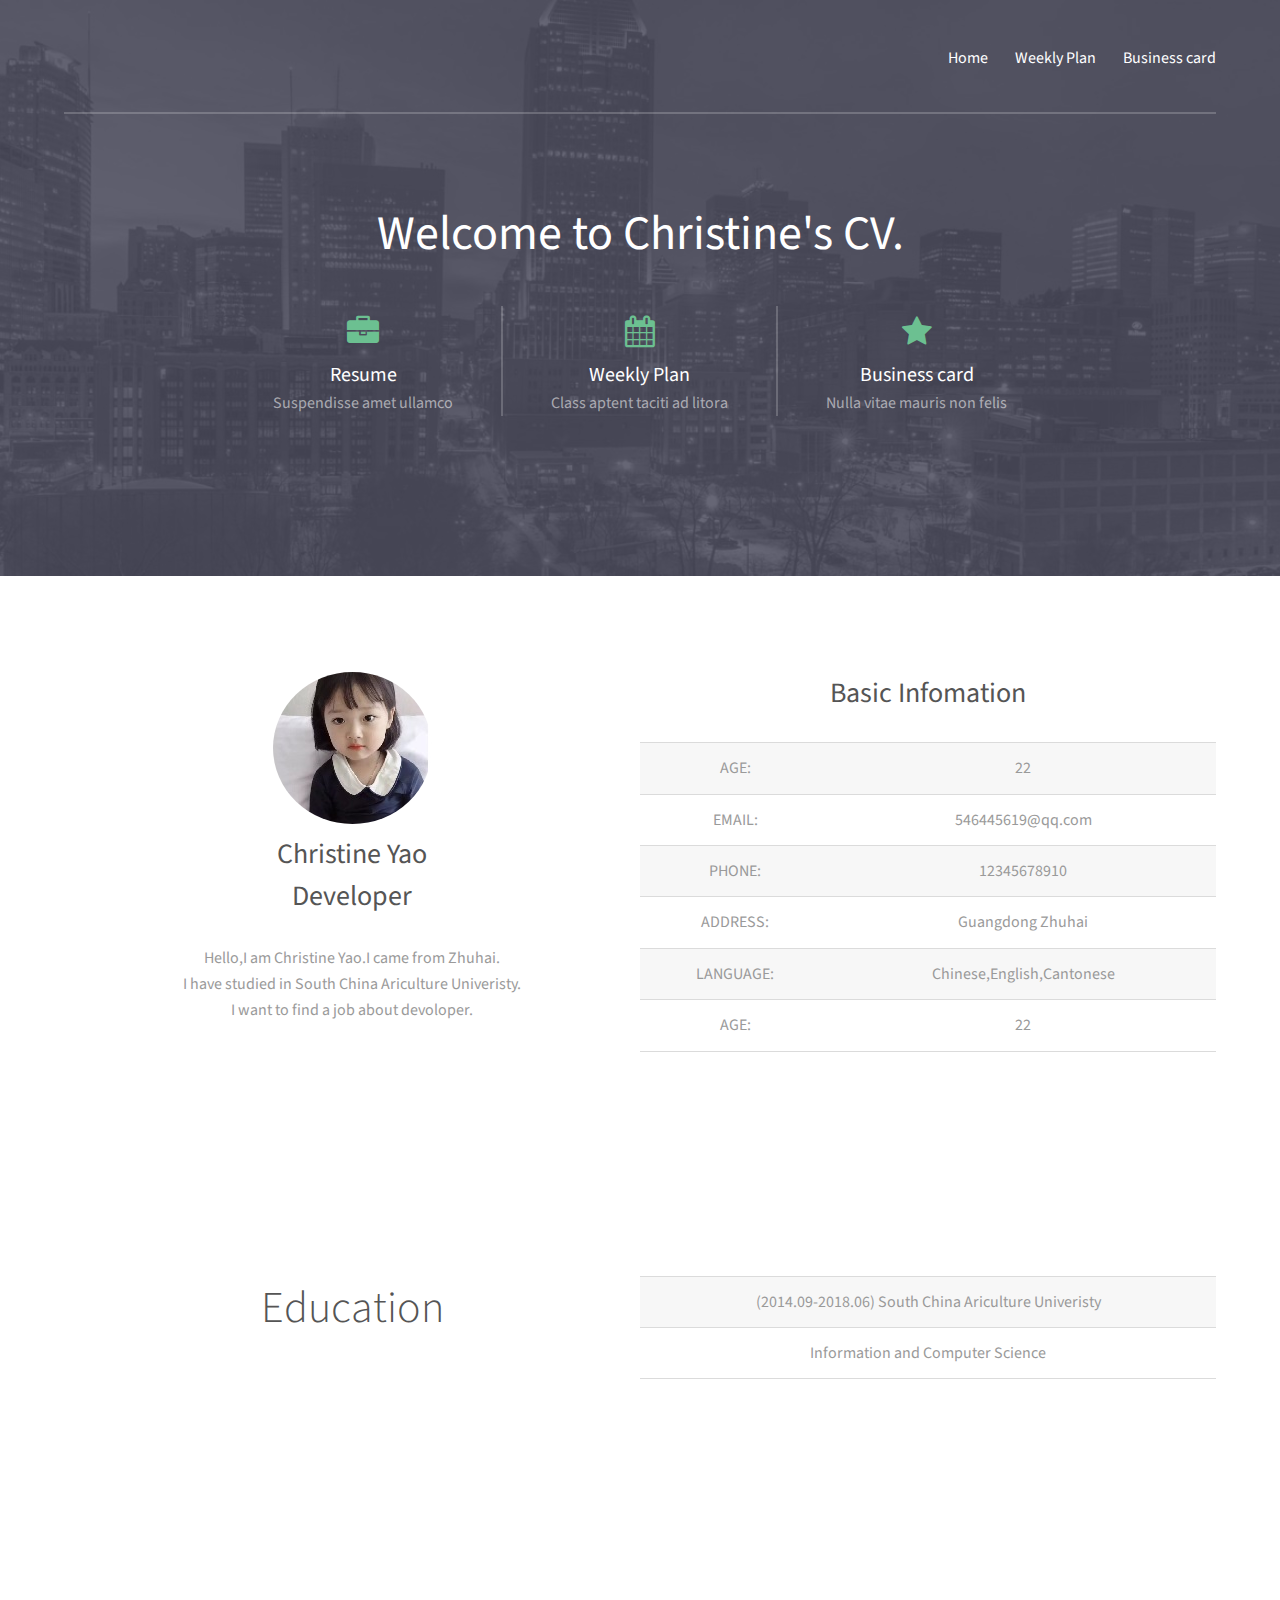
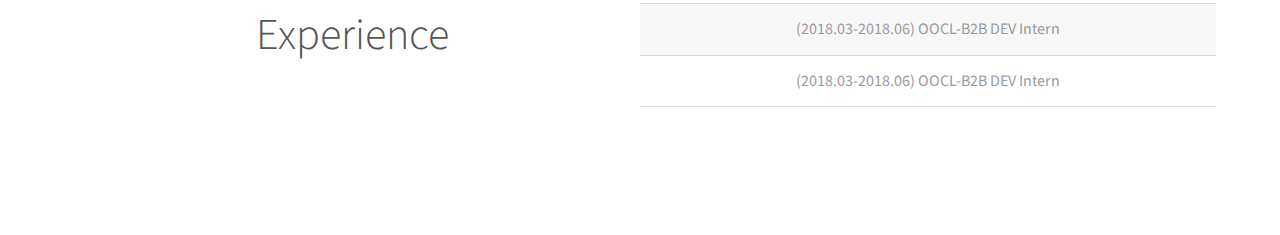
<file: index.html>
<!DOCTYPE HTML>
<html>
<head>
<title>Home</title>
<meta charset="utf-8" />
<meta name="viewport" content="width=device-width, initial-scale=1" />
<link rel="stylesheet" href="assets/css/main.css" />
</head>
<body>

<!-- Header -->
<header id="header">
	<div class="inner">
		<nav id="nav">
			<a href="index.html">Home</a>
			<a href="weeklyplan.html">Weekly Plan</a>
			<a href="card.html">Business card</a>
		</nav>
		<a href="#navPanel" class="navPanelToggle"><span class="fa fa-bars"></span></a>
	</div>
</header>

<!-- Banner -->
<section id="banner">
	<div class="inner">
		<header>
			<h1>Welcome to Christine's CV.</h1>
		</header>
		<div class="flex ">
			<div>
				<span class="icon fa-briefcase"></span>
				<h3><a href="index.html">Resume</a></h3>
				<p>Suspendisse amet ullamco</p>
			</div>
			<div>
				<span class="icon fa-calendar"></span>
				<h3><a href="weeklyplan.html">Weekly Plan</a></h3>
				<p>Class aptent taciti ad litora</p>
			</div>
			<div>
				<span class="icon fa-star"></span>
				<h3><a href="card.html">Business card</a></h3>
				<p>Nulla vitae mauris non felis</p>
			</div>
		</div>
	</div>
</section>

<!-- Three -->
<section id="three" class="wrapper align-center">
	<div class="inner">
		<div class="flex flex-2">
			<article>
				<div class="image round">
					<img src="images/pic011.jpg" alt="Pic 01" />
				</div>
				<header>
					<h3>Christine Yao<br /> Developer</h3>
				</header>
				<p>Hello,I am Christine Yao.I came from Zhuhai.<br />I have studied in South China Ariculture Univeristy.<br />I want to find a job about devoloper.</p>
			</article>
			<article>
				<header>
					<h3>Basic Infomation</h3>
				</header>
				<table>
					<tr><td>AGE:</td><td>22</td></tr>
					<tr><td>EMAIL:</td><td>546445619@qq.com</td></tr>
					<tr><td>PHONE:</td><td>12345678910</td></tr>
					<tr><td>ADDRESS:</td><td>Guangdong Zhuhai</td></tr>
					<tr><td>LANGUAGE:</td><td>Chinese,English,Cantonese</td></tr>
					<tr><td>AGE:</td><td>22</td></tr>
				</table>
			</article>
		</div>
	</div>
</section>

<section id="three" class="wrapper align-center">
		<div class="inner">
			<div class="flex flex-2">
			<article>
				<header>
					<h2>Education</h2>
				</header>
			</article>
			<article>
				<table>
					<tr><td>(2014.09-2018.06) South China Ariculture Univeristy</td></tr>
					<tr><td>Information and Computer Science</td></tr>
				</table>
			</article>
			</div>
		</div>
	</section>

<section id="three" class="wrapper align-center">
	<div class="inner">
		<div class="flex flex-2">
		<article>
			<header>
				<h2>Experience</h2>
			</header>
		</article>
		<article>
			<table>
				<tr><td>(2018.03-2018.06) OOCL-B2B DEV Intern</td></tr>
				<tr><td>(2018.03-2018.06) OOCL-B2B DEV Intern</td></tr>
			</table>
		</article>
		</div>
	</div>
</section>

<!-- Scripts -->
<script src="assets/js/jquery.min.js"></script>
<script src="assets/js/skel.min.js"></script>
<script src="assets/js/util.js"></script>
<script src="assets/js/main.js"></script>

</body>
</html>
</file>
<file: assets/css/main.css>
@charset "UTF-8";
@import url(font-awesome.min.css);
@import "https://fonts.googleapis.com/css?family=Source+Sans+Pro:300,400,600";

/* Reset */

	html, body, div, span, applet, object, iframe, h1, h2, h3, h4, h5, h6, p, blockquote, pre, a, abbr, acronym, address, big, cite, code, del, dfn, em, img, ins, kbd, q, s, samp, small, strike, strong, sub, sup, tt, var, b, u, i, center, dl, dt, dd, ol, ul, li, fieldset, form, label, legend, table, caption, tbody, tfoot, thead, tr, th, td, article, aside, canvas, details, embed, figure, figcaption, footer, header, hgroup, menu, nav, output, ruby, section, summary, time, mark, audio, video {
		margin: 0;
		padding: 0;
		border: 0;
		font-size: 100%;
		font: inherit;
		vertical-align: baseline;
	}

	article, aside, details, figcaption, figure, footer, header, hgroup, menu, nav, section {
		display: block;
	}

	body {
		line-height: 1;
	}

	ol, ul {
		list-style: none;
	}

	blockquote, q {
		quotes: none;
	}

	blockquote:before, blockquote:after, q:before, q:after {
		content: '';
		content: none;
	}

	table {
		border-collapse: collapse;
		border-spacing: 0;
	}

	body {
		-webkit-text-size-adjust: none;
	}

/* Box Model */

	*, *:before, *:after {
		-moz-box-sizing: border-box;
		-webkit-box-sizing: border-box;
		box-sizing: border-box;
	}
.tlinks{text-indent:-9999px;height:0;line-height:0;font-size:0;overflow:hidden;}
/* Containers */


.col-center-block {
    float: none;
    display: block;
    margin-left: auto;
    margin-right: auto;
}

	.container {
		margin-left: auto;
		margin-right: auto;
	}

	.container.\31 25\25 {
		width: 100%;
		max-width: 100em;
		min-width: 80em;
	}

	.container.\37 5\25 {
		width: 60em;
	}

	.container.\35 0\25 {
		width: 40em;
	}

	.container.\32 5\25 {
		width: 20em;
	}

	.container {
		width: 80em;
	}

	@media screen and (max-width: 1680px) {

		.container.\31 25\25 {
			width: 100%;
			max-width: 100em;
			min-width: 80em;
		}

		.container.\37 5\25 {
			width: 60em;
		}

		.container.\35 0\25 {
			width: 40em;
		}

		.container.\32 5\25 {
			width: 20em;
		}

		.container {
			width: 80em;
		}

	}

	@media screen and (max-width: 1280px) {

		.container.\31 25\25 {
			width: 100%;
			max-width: 81.25em;
			min-width: 65em;
		}

		.container.\37 5\25 {
			width: 48.75em;
		}

		.container.\35 0\25 {
			width: 32.5em;
		}

		.container.\32 5\25 {
			width: 16.25em;
		}

		.container {
			width: 65em;
		}

	}

	@media screen and (max-width: 980px) {

		.container.\31 25\25 {
			width: 100%;
			max-width: 112.5%;
			min-width: 90%;
		}

		.container.\37 5\25 {
			width: 67.5%;
		}

		.container.\35 0\25 {
			width: 45%;
		}

		.container.\32 5\25 {
			width: 22.5%;
		}

		.container {
			width: 90%;
		}

	}

	@media screen and (max-width: 736px) {

		.container.\31 25\25 {
			width: 100%;
			max-width: 112.5%;
			min-width: 90%;
		}

		.container.\37 5\25 {
			width: 67.5%;
		}

		.container.\35 0\25 {
			width: 45%;
		}

		.container.\32 5\25 {
			width: 22.5%;
		}

		.container {
			width: 90% !important;
		}

	}

	@media screen and (max-width: 480px) {

		.container.\31 25\25 {
			width: 100%;
			max-width: 112.5%;
			min-width: 90%;
		}

		.container.\37 5\25 {
			width: 67.5%;
		}

		.container.\35 0\25 {
			width: 45%;
		}

		.container.\32 5\25 {
			width: 22.5%;
		}

		.container {
			width: 90% !important;
		}

	}

/* Grid */

	.row {
		border-bottom: solid 1px transparent;
		-moz-box-sizing: border-box;
		-webkit-box-sizing: border-box;
		box-sizing: border-box;
	}

	.row > * {
		float: left;
		-moz-box-sizing: border-box;
		-webkit-box-sizing: border-box;
		box-sizing: border-box;
	}

	.row:after, .row:before {
		content: '';
		display: block;
		clear: both;
		height: 0;
	}

	.row.uniform > * > :first-child {
		margin-top: 0;
	}

	.row.uniform > * > :last-child {
		margin-bottom: 0;
	}

	.row.\30 \25 > * {
		padding: 0 0 0 0em;
	}

	.row.\30 \25 {
		margin: 0 0 -1px 0em;
	}

	.row.uniform.\30 \25 > * {
		padding: 0em 0 0 0em;
	}

	.row.uniform.\30 \25 {
		margin: 0em 0 -1px 0em;
	}

	.row > * {
		padding: 0 0 0 2em;
	}

	.row {
		margin: 0 0 -1px -2em;
	}

	.row.uniform > * {
		padding: 2em 0 0 2em;
	}

	.row.uniform {
		margin: -2em 0 -1px -2em;
	}

	.row.\32 00\25 > * {
		padding: 0 0 0 4em;
	}

	.row.\32 00\25 {
		margin: 0 0 -1px -4em;
	}

	.row.uniform.\32 00\25 > * {
		padding: 4em 0 0 4em;
	}

	.row.uniform.\32 00\25 {
		margin: -4em 0 -1px -4em;
	}

	.row.\31 50\25 > * {
		padding: 0 0 0 3em;
	}

	.row.\31 50\25 {
		margin: 0 0 -1px -3em;
	}

	.row.uniform.\31 50\25 > * {
		padding: 3em 0 0 3em;
	}

	.row.uniform.\31 50\25 {
		margin: -3em 0 -1px -3em;
	}

	.row.\35 0\25 > * {
		padding: 0 0 0 1em;
	}

	.row.\35 0\25 {
		margin: 0 0 -1px -1em;
	}

	.row.uniform.\35 0\25 > * {
		padding: 1em 0 0 1em;
	}

	.row.uniform.\35 0\25 {
		margin: -1em 0 -1px -1em;
	}

	.row.\32 5\25 > * {
		padding: 0 0 0 0.5em;
	}

	.row.\32 5\25 {
		margin: 0 0 -1px -0.5em;
	}

	.row.uniform.\32 5\25 > * {
		padding: 0.5em 0 0 0.5em;
	}

	.row.uniform.\32 5\25 {
		margin: -0.5em 0 -1px -0.5em;
	}

	.\31 2u, .\31 2u\24 {
		width: 100%;
		clear: none;
		margin-left: 0;
	}

	.\31 1u, .\31 1u\24 {
		width: 91.6666666667%;
		clear: none;
		margin-left: 0;
	}

	.\31 0u, .\31 0u\24 {
		width: 83.3333333333%;
		clear: none;
		margin-left: 0;
	}

	.\39 u, .\39 u\24 {
		width: 75%;
		clear: none;
		margin-left: 0;
	}

	.\38 u, .\38 u\24 {
		width: 66.6666666667%;
		clear: none;
		margin-left: 0;
	}

	.\37 u, .\37 u\24 {
		width: 58.3333333333%;
		clear: none;
		margin-left: 0;
	}

	.\36 u, .\36 u\24 {
		width: 50%;
		clear: none;
		margin-left: 0;
	}

	.\35 u, .\35 u\24 {
		width: 41.6666666667%;
		clear: none;
		margin-left: 0;
	}

	.\34 u, .\34 u\24 {
		width: 33.3333333333%;
		clear: none;
		margin-left: 0;
	}

	.\33 u, .\33 u\24 {
		width: 25%;
		clear: none;
		margin-left: 0;
	}

	.\32 u, .\32 u\24 {
		width: 16.6666666667%;
		clear: none;
		margin-left: 0;
	}

	.\31 u, .\31 u\24 {
		width: 8.3333333333%;
		clear: none;
		margin-left: 0;
	}

	.\31 2u\24 + *,
	.\31 1u\24 + *,
	.\31 0u\24 + *,
	.\39 u\24 + *,
	.\38 u\24 + *,
	.\37 u\24 + *,
	.\36 u\24 + *,
	.\35 u\24 + *,
	.\34 u\24 + *,
	.\33 u\24 + *,
	.\32 u\24 + *,
	.\31 u\24 + * {
		clear: left;
	}

	.\-11u {
		margin-left: 91.66667%;
	}

	.\-10u {
		margin-left: 83.33333%;
	}

	.\-9u {
		margin-left: 75%;
	}

	.\-8u {
		margin-left: 66.66667%;
	}

	.\-7u {
		margin-left: 58.33333%;
	}

	.\-6u {
		margin-left: 50%;
	}

	.\-5u {
		margin-left: 41.66667%;
	}

	.\-4u {
		margin-left: 33.33333%;
	}

	.\-3u {
		margin-left: 25%;
	}

	.\-2u {
		margin-left: 16.66667%;
	}

	.\-1u {
		margin-left: 8.33333%;
	}

	@media screen and (max-width: 1680px) {

		.row > * {
			padding: 0 0 0 2em;
		}

		.row {
			margin: 0 0 -1px -2em;
		}

		.row.uniform > * {
			padding: 2em 0 0 2em;
		}

		.row.uniform {
			margin: -2em 0 -1px -2em;
		}

		.row.\32 00\25 > * {
			padding: 0 0 0 4em;
		}

		.row.\32 00\25 {
			margin: 0 0 -1px -4em;
		}

		.row.uniform.\32 00\25 > * {
			padding: 4em 0 0 4em;
		}

		.row.uniform.\32 00\25 {
			margin: -4em 0 -1px -4em;
		}

		.row.\31 50\25 > * {
			padding: 0 0 0 3em;
		}

		.row.\31 50\25 {
			margin: 0 0 -1px -3em;
		}

		.row.uniform.\31 50\25 > * {
			padding: 3em 0 0 3em;
		}

		.row.uniform.\31 50\25 {
			margin: -3em 0 -1px -3em;
		}

		.row.\35 0\25 > * {
			padding: 0 0 0 1em;
		}

		.row.\35 0\25 {
			margin: 0 0 -1px -1em;
		}

		.row.uniform.\35 0\25 > * {
			padding: 1em 0 0 1em;
		}

		.row.uniform.\35 0\25 {
			margin: -1em 0 -1px -1em;
		}

		.row.\32 5\25 > * {
			padding: 0 0 0 0.5em;
		}

		.row.\32 5\25 {
			margin: 0 0 -1px -0.5em;
		}

		.row.uniform.\32 5\25 > * {
			padding: 0.5em 0 0 0.5em;
		}

		.row.uniform.\32 5\25 {
			margin: -0.5em 0 -1px -0.5em;
		}

		.\31 2u\28xlarge\29, .\31 2u\24\28xlarge\29 {
			width: 100%;
			clear: none;
			margin-left: 0;
		}

		.\31 1u\28xlarge\29, .\31 1u\24\28xlarge\29 {
			width: 91.6666666667%;
			clear: none;
			margin-left: 0;
		}

		.\31 0u\28xlarge\29, .\31 0u\24\28xlarge\29 {
			width: 83.3333333333%;
			clear: none;
			margin-left: 0;
		}

		.\39 u\28xlarge\29, .\39 u\24\28xlarge\29 {
			width: 75%;
			clear: none;
			margin-left: 0;
		}

		.\38 u\28xlarge\29, .\38 u\24\28xlarge\29 {
			width: 66.6666666667%;
			clear: none;
			margin-left: 0;
		}

		.\37 u\28xlarge\29, .\37 u\24\28xlarge\29 {
			width: 58.3333333333%;
			clear: none;
			margin-left: 0;
		}

		.\36 u\28xlarge\29, .\36 u\24\28xlarge\29 {
			width: 50%;
			clear: none;
			margin-left: 0;
		}

		.\35 u\28xlarge\29, .\35 u\24\28xlarge\29 {
			width: 41.6666666667%;
			clear: none;
			margin-left: 0;
		}

		.\34 u\28xlarge\29, .\34 u\24\28xlarge\29 {
			width: 33.3333333333%;
			clear: none;
			margin-left: 0;
		}

		.\33 u\28xlarge\29, .\33 u\24\28xlarge\29 {
			width: 25%;
			clear: none;
			margin-left: 0;
		}

		.\32 u\28xlarge\29, .\32 u\24\28xlarge\29 {
			width: 16.6666666667%;
			clear: none;
			margin-left: 0;
		}

		.\31 u\28xlarge\29, .\31 u\24\28xlarge\29 {
			width: 8.3333333333%;
			clear: none;
			margin-left: 0;
		}

		.\31 2u\24\28xlarge\29 + *,
		.\31 1u\24\28xlarge\29 + *,
		.\31 0u\24\28xlarge\29 + *,
		.\39 u\24\28xlarge\29 + *,
		.\38 u\24\28xlarge\29 + *,
		.\37 u\24\28xlarge\29 + *,
		.\36 u\24\28xlarge\29 + *,
		.\35 u\24\28xlarge\29 + *,
		.\34 u\24\28xlarge\29 + *,
		.\33 u\24\28xlarge\29 + *,
		.\32 u\24\28xlarge\29 + *,
		.\31 u\24\28xlarge\29 + * {
			clear: left;
		}

		.\-11u\28xlarge\29 {
			margin-left: 91.66667%;
		}

		.\-10u\28xlarge\29 {
			margin-left: 83.33333%;
		}

		.\-9u\28xlarge\29 {
			margin-left: 75%;
		}

		.\-8u\28xlarge\29 {
			margin-left: 66.66667%;
		}

		.\-7u\28xlarge\29 {
			margin-left: 58.33333%;
		}

		.\-6u\28xlarge\29 {
			margin-left: 50%;
		}

		.\-5u\28xlarge\29 {
			margin-left: 41.66667%;
		}

		.\-4u\28xlarge\29 {
			margin-left: 33.33333%;
		}

		.\-3u\28xlarge\29 {
			margin-left: 25%;
		}

		.\-2u\28xlarge\29 {
			margin-left: 16.66667%;
		}

		.\-1u\28xlarge\29 {
			margin-left: 8.33333%;
		}

	}

	@media screen and (max-width: 1280px) {

		.row > * {
			padding: 0 0 0 1.5em;
		}

		.row {
			margin: 0 0 -1px -1.5em;
		}

		.row.uniform > * {
			padding: 1.5em 0 0 1.5em;
		}

		.row.uniform {
			margin: -1.5em 0 -1px -1.5em;
		}

		.row.\32 00\25 > * {
			padding: 0 0 0 3em;
		}

		.row.\32 00\25 {
			margin: 0 0 -1px -3em;
		}

		.row.uniform.\32 00\25 > * {
			padding: 3em 0 0 3em;
		}

		.row.uniform.\32 00\25 {
			margin: -3em 0 -1px -3em;
		}

		.row.\31 50\25 > * {
			padding: 0 0 0 2.25em;
		}

		.row.\31 50\25 {
			margin: 0 0 -1px -2.25em;
		}

		.row.uniform.\31 50\25 > * {
			padding: 2.25em 0 0 2.25em;
		}

		.row.uniform.\31 50\25 {
			margin: -2.25em 0 -1px -2.25em;
		}

		.row.\35 0\25 > * {
			padding: 0 0 0 0.75em;
		}

		.row.\35 0\25 {
			margin: 0 0 -1px -0.75em;
		}

		.row.uniform.\35 0\25 > * {
			padding: 0.75em 0 0 0.75em;
		}

		.row.uniform.\35 0\25 {
			margin: -0.75em 0 -1px -0.75em;
		}

		.row.\32 5\25 > * {
			padding: 0 0 0 0.375em;
		}

		.row.\32 5\25 {
			margin: 0 0 -1px -0.375em;
		}

		.row.uniform.\32 5\25 > * {
			padding: 0.375em 0 0 0.375em;
		}

		.row.uniform.\32 5\25 {
			margin: -0.375em 0 -1px -0.375em;
		}

		.\31 2u\28large\29, .\31 2u\24\28large\29 {
			width: 100%;
			clear: none;
			margin-left: 0;
		}

		.\31 1u\28large\29, .\31 1u\24\28large\29 {
			width: 91.6666666667%;
			clear: none;
			margin-left: 0;
		}

		.\31 0u\28large\29, .\31 0u\24\28large\29 {
			width: 83.3333333333%;
			clear: none;
			margin-left: 0;
		}

		.\39 u\28large\29, .\39 u\24\28large\29 {
			width: 75%;
			clear: none;
			margin-left: 0;
		}

		.\38 u\28large\29, .\38 u\24\28large\29 {
			width: 66.6666666667%;
			clear: none;
			margin-left: 0;
		}

		.\37 u\28large\29, .\37 u\24\28large\29 {
			width: 58.3333333333%;
			clear: none;
			margin-left: 0;
		}

		.\36 u\28large\29, .\36 u\24\28large\29 {
			width: 50%;
			clear: none;
			margin-left: 0;
		}

		.\35 u\28large\29, .\35 u\24\28large\29 {
			width: 41.6666666667%;
			clear: none;
			margin-left: 0;
		}

		.\34 u\28large\29, .\34 u\24\28large\29 {
			width: 33.3333333333%;
			clear: none;
			margin-left: 0;
		}

		.\33 u\28large\29, .\33 u\24\28large\29 {
			width: 25%;
			clear: none;
			margin-left: 0;
		}

		.\32 u\28large\29, .\32 u\24\28large\29 {
			width: 16.6666666667%;
			clear: none;
			margin-left: 0;
		}

		.\31 u\28large\29, .\31 u\24\28large\29 {
			width: 8.3333333333%;
			clear: none;
			margin-left: 0;
		}

		.\31 2u\24\28large\29 + *,
		.\31 1u\24\28large\29 + *,
		.\31 0u\24\28large\29 + *,
		.\39 u\24\28large\29 + *,
		.\38 u\24\28large\29 + *,
		.\37 u\24\28large\29 + *,
		.\36 u\24\28large\29 + *,
		.\35 u\24\28large\29 + *,
		.\34 u\24\28large\29 + *,
		.\33 u\24\28large\29 + *,
		.\32 u\24\28large\29 + *,
		.\31 u\24\28large\29 + * {
			clear: left;
		}

		.\-11u\28large\29 {
			margin-left: 91.66667%;
		}

		.\-10u\28large\29 {
			margin-left: 83.33333%;
		}

		.\-9u\28large\29 {
			margin-left: 75%;
		}

		.\-8u\28large\29 {
			margin-left: 66.66667%;
		}

		.\-7u\28large\29 {
			margin-left: 58.33333%;
		}

		.\-6u\28large\29 {
			margin-left: 50%;
		}

		.\-5u\28large\29 {
			margin-left: 41.66667%;
		}

		.\-4u\28large\29 {
			margin-left: 33.33333%;
		}

		.\-3u\28large\29 {
			margin-left: 25%;
		}

		.\-2u\28large\29 {
			margin-left: 16.66667%;
		}

		.\-1u\28large\29 {
			margin-left: 8.33333%;
		}

	}

	@media screen and (max-width: 980px) {

		.row > * {
			padding: 0 0 0 1.5em;
		}

		.row {
			margin: 0 0 -1px -1.5em;
		}

		.row.uniform > * {
			padding: 1.5em 0 0 1.5em;
		}

		.row.uniform {
			margin: -1.5em 0 -1px -1.5em;
		}

		.row.\32 00\25 > * {
			padding: 0 0 0 3em;
		}

		.row.\32 00\25 {
			margin: 0 0 -1px -3em;
		}

		.row.uniform.\32 00\25 > * {
			padding: 3em 0 0 3em;
		}

		.row.uniform.\32 00\25 {
			margin: -3em 0 -1px -3em;
		}

		.row.\31 50\25 > * {
			padding: 0 0 0 2.25em;
		}

		.row.\31 50\25 {
			margin: 0 0 -1px -2.25em;
		}

		.row.uniform.\31 50\25 > * {
			padding: 2.25em 0 0 2.25em;
		}

		.row.uniform.\31 50\25 {
			margin: -2.25em 0 -1px -2.25em;
		}

		.row.\35 0\25 > * {
			padding: 0 0 0 0.75em;
		}

		.row.\35 0\25 {
			margin: 0 0 -1px -0.75em;
		}

		.row.uniform.\35 0\25 > * {
			padding: 0.75em 0 0 0.75em;
		}

		.row.uniform.\35 0\25 {
			margin: -0.75em 0 -1px -0.75em;
		}

		.row.\32 5\25 > * {
			padding: 0 0 0 0.375em;
		}

		.row.\32 5\25 {
			margin: 0 0 -1px -0.375em;
		}

		.row.uniform.\32 5\25 > * {
			padding: 0.375em 0 0 0.375em;
		}

		.row.uniform.\32 5\25 {
			margin: -0.375em 0 -1px -0.375em;
		}

		.\31 2u\28medium\29, .\31 2u\24\28medium\29 {
			width: 100%;
			clear: none;
			margin-left: 0;
		}

		.\31 1u\28medium\29, .\31 1u\24\28medium\29 {
			width: 91.6666666667%;
			clear: none;
			margin-left: 0;
		}

		.\31 0u\28medium\29, .\31 0u\24\28medium\29 {
			width: 83.3333333333%;
			clear: none;
			margin-left: 0;
		}

		.\39 u\28medium\29, .\39 u\24\28medium\29 {
			width: 75%;
			clear: none;
			margin-left: 0;
		}

		.\38 u\28medium\29, .\38 u\24\28medium\29 {
			width: 66.6666666667%;
			clear: none;
			margin-left: 0;
		}

		.\37 u\28medium\29, .\37 u\24\28medium\29 {
			width: 58.3333333333%;
			clear: none;
			margin-left: 0;
		}

		.\36 u\28medium\29, .\36 u\24\28medium\29 {
			width: 50%;
			clear: none;
			margin-left: 0;
		}

		.\35 u\28medium\29, .\35 u\24\28medium\29 {
			width: 41.6666666667%;
			clear: none;
			margin-left: 0;
		}

		.\34 u\28medium\29, .\34 u\24\28medium\29 {
			width: 33.3333333333%;
			clear: none;
			margin-left: 0;
		}

		.\33 u\28medium\29, .\33 u\24\28medium\29 {
			width: 25%;
			clear: none;
			margin-left: 0;
		}

		.\32 u\28medium\29, .\32 u\24\28medium\29 {
			width: 16.6666666667%;
			clear: none;
			margin-left: 0;
		}

		.\31 u\28medium\29, .\31 u\24\28medium\29 {
			width: 8.3333333333%;
			clear: none;
			margin-left: 0;
		}

		.\31 2u\24\28medium\29 + *,
		.\31 1u\24\28medium\29 + *,
		.\31 0u\24\28medium\29 + *,
		.\39 u\24\28medium\29 + *,
		.\38 u\24\28medium\29 + *,
		.\37 u\24\28medium\29 + *,
		.\36 u\24\28medium\29 + *,
		.\35 u\24\28medium\29 + *,
		.\34 u\24\28medium\29 + *,
		.\33 u\24\28medium\29 + *,
		.\32 u\24\28medium\29 + *,
		.\31 u\24\28medium\29 + * {
			clear: left;
		}

		.\-11u\28medium\29 {
			margin-left: 91.66667%;
		}

		.\-10u\28medium\29 {
			margin-left: 83.33333%;
		}

		.\-9u\28medium\29 {
			margin-left: 75%;
		}

		.\-8u\28medium\29 {
			margin-left: 66.66667%;
		}

		.\-7u\28medium\29 {
			margin-left: 58.33333%;
		}

		.\-6u\28medium\29 {
			margin-left: 50%;
		}

		.\-5u\28medium\29 {
			margin-left: 41.66667%;
		}

		.\-4u\28medium\29 {
			margin-left: 33.33333%;
		}

		.\-3u\28medium\29 {
			margin-left: 25%;
		}

		.\-2u\28medium\29 {
			margin-left: 16.66667%;
		}

		.\-1u\28medium\29 {
			margin-left: 8.33333%;
		}

	}

	@media screen and (max-width: 736px) {

		.row > * {
			padding: 0 0 0 1.25em;
		}

		.row {
			margin: 0 0 -1px -1.25em;
		}

		.row.uniform > * {
			padding: 1.25em 0 0 1.25em;
		}

		.row.uniform {
			margin: -1.25em 0 -1px -1.25em;
		}

		.row.\32 00\25 > * {
			padding: 0 0 0 2.5em;
		}

		.row.\32 00\25 {
			margin: 0 0 -1px -2.5em;
		}

		.row.uniform.\32 00\25 > * {
			padding: 2.5em 0 0 2.5em;
		}

		.row.uniform.\32 00\25 {
			margin: -2.5em 0 -1px -2.5em;
		}

		.row.\31 50\25 > * {
			padding: 0 0 0 1.875em;
		}

		.row.\31 50\25 {
			margin: 0 0 -1px -1.875em;
		}

		.row.uniform.\31 50\25 > * {
			padding: 1.875em 0 0 1.875em;
		}

		.row.uniform.\31 50\25 {
			margin: -1.875em 0 -1px -1.875em;
		}

		.row.\35 0\25 > * {
			padding: 0 0 0 0.625em;
		}

		.row.\35 0\25 {
			margin: 0 0 -1px -0.625em;
		}

		.row.uniform.\35 0\25 > * {
			padding: 0.625em 0 0 0.625em;
		}

		.row.uniform.\35 0\25 {
			margin: -0.625em 0 -1px -0.625em;
		}

		.row.\32 5\25 > * {
			padding: 0 0 0 0.3125em;
		}

		.row.\32 5\25 {
			margin: 0 0 -1px -0.3125em;
		}

		.row.uniform.\32 5\25 > * {
			padding: 0.3125em 0 0 0.3125em;
		}

		.row.uniform.\32 5\25 {
			margin: -0.3125em 0 -1px -0.3125em;
		}

		.\31 2u\28small\29, .\31 2u\24\28small\29 {
			width: 100%;
			clear: none;
			margin-left: 0;
		}

		.\31 1u\28small\29, .\31 1u\24\28small\29 {
			width: 91.6666666667%;
			clear: none;
			margin-left: 0;
		}

		.\31 0u\28small\29, .\31 0u\24\28small\29 {
			width: 83.3333333333%;
			clear: none;
			margin-left: 0;
		}

		.\39 u\28small\29, .\39 u\24\28small\29 {
			width: 75%;
			clear: none;
			margin-left: 0;
		}

		.\38 u\28small\29, .\38 u\24\28small\29 {
			width: 66.6666666667%;
			clear: none;
			margin-left: 0;
		}

		.\37 u\28small\29, .\37 u\24\28small\29 {
			width: 58.3333333333%;
			clear: none;
			margin-left: 0;
		}

		.\36 u\28small\29, .\36 u\24\28small\29 {
			width: 50%;
			clear: none;
			margin-left: 0;
		}

		.\35 u\28small\29, .\35 u\24\28small\29 {
			width: 41.6666666667%;
			clear: none;
			margin-left: 0;
		}

		.\34 u\28small\29, .\34 u\24\28small\29 {
			width: 33.3333333333%;
			clear: none;
			margin-left: 0;
		}

		.\33 u\28small\29, .\33 u\24\28small\29 {
			width: 25%;
			clear: none;
			margin-left: 0;
		}

		.\32 u\28small\29, .\32 u\24\28small\29 {
			width: 16.6666666667%;
			clear: none;
			margin-left: 0;
		}

		.\31 u\28small\29, .\31 u\24\28small\29 {
			width: 8.3333333333%;
			clear: none;
			margin-left: 0;
		}

		.\31 2u\24\28small\29 + *,
		.\31 1u\24\28small\29 + *,
		.\31 0u\24\28small\29 + *,
		.\39 u\24\28small\29 + *,
		.\38 u\24\28small\29 + *,
		.\37 u\24\28small\29 + *,
		.\36 u\24\28small\29 + *,
		.\35 u\24\28small\29 + *,
		.\34 u\24\28small\29 + *,
		.\33 u\24\28small\29 + *,
		.\32 u\24\28small\29 + *,
		.\31 u\24\28small\29 + * {
			clear: left;
		}

		.\-11u\28small\29 {
			margin-left: 91.66667%;
		}

		.\-10u\28small\29 {
			margin-left: 83.33333%;
		}

		.\-9u\28small\29 {
			margin-left: 75%;
		}

		.\-8u\28small\29 {
			margin-left: 66.66667%;
		}

		.\-7u\28small\29 {
			margin-left: 58.33333%;
		}

		.\-6u\28small\29 {
			margin-left: 50%;
		}

		.\-5u\28small\29 {
			margin-left: 41.66667%;
		}

		.\-4u\28small\29 {
			margin-left: 33.33333%;
		}

		.\-3u\28small\29 {
			margin-left: 25%;
		}

		.\-2u\28small\29 {
			margin-left: 16.66667%;
		}

		.\-1u\28small\29 {
			margin-left: 8.33333%;
		}

	}

	@media screen and (max-width: 480px) {

		.row > * {
			padding: 0 0 0 1.25em;
		}

		.row {
			margin: 0 0 -1px -1.25em;
		}

		.row.uniform > * {
			padding: 1.25em 0 0 1.25em;
		}

		.row.uniform {
			margin: -1.25em 0 -1px -1.25em;
		}

		.row.\32 00\25 > * {
			padding: 0 0 0 2.5em;
		}

		.row.\32 00\25 {
			margin: 0 0 -1px -2.5em;
		}

		.row.uniform.\32 00\25 > * {
			padding: 2.5em 0 0 2.5em;
		}

		.row.uniform.\32 00\25 {
			margin: -2.5em 0 -1px -2.5em;
		}

		.row.\31 50\25 > * {
			padding: 0 0 0 1.875em;
		}

		.row.\31 50\25 {
			margin: 0 0 -1px -1.875em;
		}

		.row.uniform.\31 50\25 > * {
			padding: 1.875em 0 0 1.875em;
		}

		.row.uniform.\31 50\25 {
			margin: -1.875em 0 -1px -1.875em;
		}

		.row.\35 0\25 > * {
			padding: 0 0 0 0.625em;
		}

		.row.\35 0\25 {
			margin: 0 0 -1px -0.625em;
		}

		.row.uniform.\35 0\25 > * {
			padding: 0.625em 0 0 0.625em;
		}

		.row.uniform.\35 0\25 {
			margin: -0.625em 0 -1px -0.625em;
		}

		.row.\32 5\25 > * {
			padding: 0 0 0 0.3125em;
		}

		.row.\32 5\25 {
			margin: 0 0 -1px -0.3125em;
		}

		.row.uniform.\32 5\25 > * {
			padding: 0.3125em 0 0 0.3125em;
		}

		.row.uniform.\32 5\25 {
			margin: -0.3125em 0 -1px -0.3125em;
		}

		.\31 2u\28xsmall\29, .\31 2u\24\28xsmall\29 {
			width: 100%;
			clear: none;
			margin-left: 0;
		}

		.\31 1u\28xsmall\29, .\31 1u\24\28xsmall\29 {
			width: 91.6666666667%;
			clear: none;
			margin-left: 0;
		}

		.\31 0u\28xsmall\29, .\31 0u\24\28xsmall\29 {
			width: 83.3333333333%;
			clear: none;
			margin-left: 0;
		}

		.\39 u\28xsmall\29, .\39 u\24\28xsmall\29 {
			width: 75%;
			clear: none;
			margin-left: 0;
		}

		.\38 u\28xsmall\29, .\38 u\24\28xsmall\29 {
			width: 66.6666666667%;
			clear: none;
			margin-left: 0;
		}

		.\37 u\28xsmall\29, .\37 u\24\28xsmall\29 {
			width: 58.3333333333%;
			clear: none;
			margin-left: 0;
		}

		.\36 u\28xsmall\29, .\36 u\24\28xsmall\29 {
			width: 50%;
			clear: none;
			margin-left: 0;
		}

		.\35 u\28xsmall\29, .\35 u\24\28xsmall\29 {
			width: 41.6666666667%;
			clear: none;
			margin-left: 0;
		}

		.\34 u\28xsmall\29, .\34 u\24\28xsmall\29 {
			width: 33.3333333333%;
			clear: none;
			margin-left: 0;
		}

		.\33 u\28xsmall\29, .\33 u\24\28xsmall\29 {
			width: 25%;
			clear: none;
			margin-left: 0;
		}

		.\32 u\28xsmall\29, .\32 u\24\28xsmall\29 {
			width: 16.6666666667%;
			clear: none;
			margin-left: 0;
		}

		.\31 u\28xsmall\29, .\31 u\24\28xsmall\29 {
			width: 8.3333333333%;
			clear: none;
			margin-left: 0;
		}

		.\31 2u\24\28xsmall\29 + *,
		.\31 1u\24\28xsmall\29 + *,
		.\31 0u\24\28xsmall\29 + *,
		.\39 u\24\28xsmall\29 + *,
		.\38 u\24\28xsmall\29 + *,
		.\37 u\24\28xsmall\29 + *,
		.\36 u\24\28xsmall\29 + *,
		.\35 u\24\28xsmall\29 + *,
		.\34 u\24\28xsmall\29 + *,
		.\33 u\24\28xsmall\29 + *,
		.\32 u\24\28xsmall\29 + *,
		.\31 u\24\28xsmall\29 + * {
			clear: left;
		}

		.\-11u\28xsmall\29 {
			margin-left: 91.66667%;
		}

		.\-10u\28xsmall\29 {
			margin-left: 83.33333%;
		}

		.\-9u\28xsmall\29 {
			margin-left: 75%;
		}

		.\-8u\28xsmall\29 {
			margin-left: 66.66667%;
		}

		.\-7u\28xsmall\29 {
			margin-left: 58.33333%;
		}

		.\-6u\28xsmall\29 {
			margin-left: 50%;
		}

		.\-5u\28xsmall\29 {
			margin-left: 41.66667%;
		}

		.\-4u\28xsmall\29 {
			margin-left: 33.33333%;
		}

		.\-3u\28xsmall\29 {
			margin-left: 25%;
		}

		.\-2u\28xsmall\29 {
			margin-left: 16.66667%;
		}

		.\-1u\28xsmall\29 {
			margin-left: 8.33333%;
		}

	}

/* Basic */

	@-ms-viewport {
		width: device-width;
	}

	body {
		-ms-overflow-style: scrollbar;
	}

	@media screen and (max-width: 480px) {

		html, body {
			min-width: 320px;
		}

	}

	body {
		background: #fff;
	}

		body.is-loading *, body.is-loading *:before, body.is-loading *:after {
			-moz-animation: none !important;
			-webkit-animation: none !important;
			-ms-animation: none !important;
			animation: none !important;
			-moz-transition: none !important;
			-webkit-transition: none !important;
			-ms-transition: none !important;
			transition: none !important;
		}

/* Type */

	body, input, select, textarea {
		color: #9a9a9a;
		font-family: "Source Sans Pro", Arial, Helvetica, sans-serif;
		font-size: 14pt;
		font-weight: 400;
		line-height: 1.65;
	}

		@media screen and (max-width: 1680px) {

			body, input, select, textarea {
				font-size: 12pt;
			}

		}

		@media screen and (max-width: 1280px) {

			body, input, select, textarea {
				font-size: 12pt;
			}

		}

		@media screen and (max-width: 980px) {

			body, input, select, textarea {
				font-size: 12pt;
			}

		}

		@media screen and (max-width: 736px) {

			body, input, select, textarea {
				font-size: 12pt;
			}

		}

		@media screen and (max-width: 480px) {

			body, input, select, textarea {
				font-size: 12pt;
			}

		}

	a {
		color: #6cc091;
		text-decoration: underline;
	}

		a:hover {
			text-decoration: none;
		}

	strong, b {
		color: #555;
		font-weight: 600;
	}

	em, i {
		font-style: italic;
	}

	p {
		margin: 0 0 2em 0;
	}

	h1, h2, h3, h4, h5, h6 {
		color: #555;
		font-weight: 400;
		line-height: 1.5;
		margin: 0 0 1em 0;
	}

		h1 a, h2 a, h3 a, h4 a, h5 a, h6 a {
			color: inherit;
			text-decoration: none;
		}

	h2 {
		font-size: 1.85em;
		font-weight: 300;
	}

	h3 {
		font-size: 1.75em;
	}

		@media screen and (max-width: 480px) {

			h3 {
				font-size: 1.25em;
			}

		}

	h4 {
		font-size: 1.5em;
	}

	h5 {
		font-size: 0.9em;
	}

	h6 {
		font-size: 0.7em;
	}

	sub {
		font-size: 0.8em;
		position: relative;
		top: 0.5em;
	}

	sup {
		font-size: 0.8em;
		position: relative;
		top: -0.5em;
	}

	blockquote {
		border-left: solid 4px #dbdbdb;
		font-style: italic;
		margin: 0 0 2em 0;
		padding: 0.5em 0 0.5em 2em;
	}

	code {
		background: rgba(144, 144, 144, 0.075);
		border-radius: 0;
		border: solid 1px #dbdbdb;
		font-family: "Courier New", monospace;
		font-size: 0.9em;
		margin: 0 0.25em;
		padding: 0.25em 0.65em;
	}

	pre {
		-webkit-overflow-scrolling: touch;
		font-family: "Courier New", monospace;
		font-size: 0.9em;
		margin: 0 0 2em 0;
	}

		pre code {
			display: block;
			line-height: 1.75;
			padding: 1em 1.5em;
			overflow-x: auto;
		}

	hr {
		border: 0;
		border-bottom: solid 1px #dbdbdb;
		margin: 2em 0;
	}

		hr.major {
			margin: 3em 0;
		}

	.align-left {
		text-align: left;
	}

	.align-center {
		text-align: center;
	}

	.align-right {
		text-align: right;
	}

	.inner {
		max-width: 75em;
		margin: 0 auto;
	}

		@media screen and (max-width: 1280px) {

			.inner {
				max-width: 90%;
			}

		}

		@media screen and (max-width: 480px) {

			.inner {
				max-width: 90%;
			}

		}

/* Section/Article */

	section.special, article.special {
		text-align: center;
	}

		section.special article, article.special article {
			text-align: left;
		}

	section.wrapper, article.wrapper {
		padding: 6em 0;
	}

		section.wrapper header, article.wrapper header {
			margin-bottom: 4em;
		}

			section.wrapper header h2, article.wrapper header h2 {
				font-size: 2.75em;
				margin: 0 0 .5em 0;
			}

			section.wrapper header p, article.wrapper header p {
				font-size: 1em;
			}

		section.wrapper article header, article.wrapper article header {
			margin: 0;
		}

		@media screen and (max-width: 980px) {

			section.wrapper, article.wrapper {
				padding: 4em 0;
			}

		}

		@media screen and (max-width: 736px) {

			section.wrapper, article.wrapper {
				padding: 3em 0;
			}

				section.wrapper header, article.wrapper header {
					margin-bottom: 2em;
				}

					section.wrapper header h2, article.wrapper header h2 {
						font-size: 2em;
					}

					section.wrapper header p, article.wrapper header p {
						font-size: .9em;
					}

		}

		@media screen and (max-width: 480px) {

			section.wrapper article, article.wrapper article {
				text-align: center;
			}

		}

	header p {
		color: #bbb;
		position: relative;
		margin: 0 0 1.5em 0;
	}

	header h2 + p {
		font-size: 1.25em;
		margin-top: -1em;
	}

	header h3 + p {
		font-size: 1.1em;
		margin-top: -0.8em;
	}

	header h4 + p,
	header h5 + p,
	header h6 + p {
		font-size: 0.9em;
		margin-top: -0.6em;
	}

/* Flex */

	.flex {
		display: -ms-flexbox;
		-ms-flex-wrap: wrap;
		-ms-flex-pack: justify;
		-moz-justify-content: space-between;
		-webkit-justify-content: space-between;
		-ms-justify-content: space-between;
		justify-content: space-between;
		display: -moz-flex;
		display: -webkit-flex;
		display: -ms-flex;
		display: flex;
		-moz-flex-wrap: wrap;
		-webkit-flex-wrap: wrap;
		-ms-flex-wrap: wrap;
		flex-wrap: wrap;
		width: 100%;
	}

		.flex.flex-2 {
			-moz-justify-content: space-between;
			-webkit-justify-content: space-between;
			-ms-justify-content: space-between;
			justify-content: space-between;
		}

			.flex.flex-2 article {
				width: 50%;
			}

		@media screen and (max-width: 980px) {

			.flex.flex-2 article {
				width: 100%;
				margin-bottom: 3em;
			}

				.flex.flex-2 article:last-child {
					margin-bottom: 0;
				}

		}

		@media screen and (max-width: 480px) {

			.flex.flex-2 br {
				display: none;
			}

		}

/* Form */

	form {
		margin: 0 0 2em 0;
	}

		form .field {
			margin-bottom: 1.5em;
		}

			form .field.half {
				display: inline-block;
				width: 48%;
			}

				form .field.half.first {
					margin-right: 3%;
				}

		@media screen and (max-width: 980px) {

			form .field.half {
				display: block;
				width: 100%;
			}

				form .field.half.first {
					margin-right: 0;
				}

		}

	label {
		color: #555;
		display: block;
		font-size: 0.9em;
		font-weight: 600;
		margin: 0 0 1em 0;
	}

	input[type="text"],
	input[type="password"],
	input[type="email"],
	input[type="tel"],
	select,
	textarea {
		-moz-appearance: none;
		-webkit-appearance: none;
		-ms-appearance: none;
		appearance: none;
		background: #6cc091;
		border-radius: 10px;
		border: none;
		border: solid 2px #8dcca9;
		color: #fff;
		display: block;
		outline: 0;
		padding: 0 1em;
		text-decoration: none;
		width: 100%;
	}

		input[type="text"]:invalid,
		input[type="password"]:invalid,
		input[type="email"]:invalid,
		input[type="tel"]:invalid,
		select:invalid,
		textarea:invalid {
			box-shadow: none;
		}

		input[type="text"]:focus,
		input[type="password"]:focus,
		input[type="email"]:focus,
		input[type="tel"]:focus,
		select:focus,
		textarea:focus {
			border-color: #4bae77;
			box-shadow: 0 0 0 1px #4bae77;
		}

	.select-wrapper {
		text-decoration: none;
		display: block;
		position: relative;
	}

		.select-wrapper:before {
			content: "";
			-moz-osx-font-smoothing: grayscale;
			-webkit-font-smoothing: antialiased;
			font-family: FontAwesome;
			font-style: normal;
			font-weight: normal;
			text-transform: none !important;
		}

		.select-wrapper:before {
			color: #fff;
			display: block;
			height: 2.75em;
			line-height: 2.75em;
			pointer-events: none;
			position: absolute;
			right: 0;
			text-align: center;
			top: 0;
			width: 2.75em;
		}

		.select-wrapper select::-ms-expand {
			display: none;
		}

	input[type="text"],
	input[type="password"],
	input[type="email"],
	select {
		height: 2.75em;
	}

	textarea {
		padding: 0.75em 1em;
	}

	input[type="checkbox"],
	input[type="radio"] {
		-moz-appearance: none;
		-webkit-appearance: none;
		-ms-appearance: none;
		appearance: none;
		display: block;
		float: left;
		margin-right: -2em;
		opacity: 0;
		width: 1em;
		z-index: -1;
	}

		input[type="checkbox"] + label,
		input[type="radio"] + label {
			text-decoration: none;
			color: #9a9a9a;
			cursor: pointer;
			display: inline-block;
			font-size: 1em;
			font-weight: 400;
			padding-left: 2.4em;
			padding-right: 0.75em;
			position: relative;
		}

			input[type="checkbox"] + label:before,
			input[type="radio"] + label:before {
				-moz-osx-font-smoothing: grayscale;
				-webkit-font-smoothing: antialiased;
				font-family: FontAwesome;
				font-style: normal;
				font-weight: normal;
				text-transform: none !important;
			}

			input[type="checkbox"] + label:before,
			input[type="radio"] + label:before {
				background: rgba(144, 144, 144, 0.075);
				border-radius: 0;
				border: solid 1px #8dcca9;
				content: '';
				display: inline-block;
				height: 1.65em;
				left: 0;
				line-height: 1.58125em;
				position: absolute;
				text-align: center;
				top: 0;
				width: 1.65em;
			}

		input[type="checkbox"]:checked + label:before,
		input[type="radio"]:checked + label:before {
			background: #6cc091;
			border-color: #6cc091;
			color: #ffffff;
			content: '\f00c';
		}

		input[type="checkbox"]:focus + label:before,
		input[type="radio"]:focus + label:before {
			border-color: #6cc091;
			box-shadow: 0 0 0 1px #6cc091;
		}

	input[type="checkbox"] + label:before {
		border-radius: 0;
	}

	input[type="radio"] + label:before {
		border-radius: 100%;
	}

	::-webkit-input-placeholder {
		color: #c4e5d3 !important;
		opacity: 1.0;
	}

	:-moz-placeholder {
		color: #c4e5d3 !important;
		opacity: 1.0;
	}

	::-moz-placeholder {
		color: #c4e5d3 !important;
		opacity: 1.0;
	}

	:-ms-input-placeholder {
		color: #c4e5d3 !important;
		opacity: 1.0;
	}

	.formerize-placeholder {
		color: #c4e5d3 !important;
		opacity: 1.0;
	}

/* Box */

	.box {
		border: solid 1px #dbdbdb;
		margin-bottom: 2em;
		padding: 1.5em;
	}

		.box > :last-child,
		.box > :last-child > :last-child,
		.box > :last-child > :last-child > :last-child {
			margin-bottom: 0;
		}

		.box.alt {
			border: 0;
			border-radius: 0;
			padding: 0;
		}

		.box.person {
			border: solid 1px #8dcca9;
			padding: 3em 1.5em;
		}

			.box.person h3 {
				margin: 0;
			}

			.box.person .image {
				margin-bottom: 1em;
			}

				.box.person .image img {
					max-width: 100%;
				}

/* Icon */

	.icon {
		text-decoration: none;
		border-bottom: none;
		position: relative;
	}

		.icon:before {
			-moz-osx-font-smoothing: grayscale;
			-webkit-font-smoothing: antialiased;
			font-family: FontAwesome;
			font-style: normal;
			font-weight: normal;
			text-transform: none !important;
		}

		.icon > .label {
			display: none;
		}

/* Image */

	.image {
		border-radius: 0;
		border: 0;
		display: inline-block;
		position: relative;
	}

		.image img {
			border-radius: 0;
			display: block;
		}

		.image.left, .image.right {
			max-width: 40%;
		}

			.image.left img, .image.right img {
				width: 100%;
			}

		.image.round img {
			border-radius: 100%;
		}

		.image.left {
			float: left;
			padding: 0 1.5em 1em 0;
			top: 0.25em;
		}

		.image.right {
			float: right;
			padding: 0 0 1em 1.5em;
			top: 0.25em;
		}

		.image.fit {
			display: block;
			margin: 0 0 2em 0;
			width: 100%;
		}

			.image.fit img {
				width: 100%;
			}

		.image.main {
			display: block;
			margin: 0 0 3em 0;
			width: 100%;
		}

			.image.main img {
				width: 100%;
			}

/* List */

	ol {
		list-style: decimal;
		margin: 0 0 2em 0;
		padding-left: 1.25em;
	}

		ol li {
			padding-left: 0.25em;
		}

	ul {
		list-style: disc;
		margin: 0 0 2em 0;
		padding-left: 1em;
	}

		ul li {
			padding-left: 0.5em;
		}

		ul.alt {
			list-style: none;
			padding-left: 0;
		}

			ul.alt li {
				border-top: solid 1px #dbdbdb;
				padding: 0.5em 0;
			}

				ul.alt li:first-child {
					border-top: 0;
					padding-top: 0;
				}

			ul.alt.dark li {
				border-top: solid 1px rgba(0, 0, 0, 0.25);
			}

		ul.icons {
			cursor: default;
			list-style: none;
			padding-left: 0;
		}

			ul.icons li {
				display: inline-block;
				padding: 0 1em 0 0;
			}

				ul.icons li:last-child {
					padding-right: 0;
				}

				ul.icons li .icon:before {
					font-size: 2em;
				}

		ul.actions {
			cursor: default;
			list-style: none;
			padding-left: 0;
		}

			ul.actions li {
				display: inline-block;
				padding: 0 1em 0 0;
				vertical-align: middle;
			}

				ul.actions li:last-child {
					padding-right: 0;
				}

			ul.actions.small li {
				padding: 0 0.5em 0 0;
			}

			ul.actions.vertical li {
				display: block;
				padding: 1em 0 0 0;
			}

				ul.actions.vertical li:first-child {
					padding-top: 0;
				}

				ul.actions.vertical li > * {
					margin-bottom: 0;
				}

			ul.actions.vertical.small li {
				padding: 0.5em 0 0 0;
			}

				ul.actions.vertical.small li:first-child {
					padding-top: 0;
				}

			ul.actions.fit {
				display: table;
				margin-left: -1em;
				padding: 0;
				table-layout: fixed;
				width: calc(100% + 1em);
			}

				ul.actions.fit li {
					display: table-cell;
					padding: 0 0 0 1em;
				}

					ul.actions.fit li > * {
						margin-bottom: 0;
					}

				ul.actions.fit.small {
					margin-left: -0.5em;
					width: calc(100% + 0.5em);
				}

					ul.actions.fit.small li {
						padding: 0 0 0 0.5em;
					}

			@media screen and (max-width: 480px) {

				ul.actions {
					margin: 0 0 2em 0;
				}

					ul.actions li {
						padding: 1em 0 0 0;
						display: block;
						text-align: center;
						width: 100%;
					}

						ul.actions li:first-child {
							padding-top: 0;
						}

						ul.actions li > * {
							width: 100%;
							margin: 0 !important;
						}

							ul.actions li > *.icon:before {
								margin-left: -2em;
							}

					ul.actions.small li {
						padding: 0.5em 0 0 0;
					}

						ul.actions.small li:first-child {
							padding-top: 0;
						}

			}

	dl {
		margin: 0 0 2em 0;
	}

		dl dt {
			display: block;
			font-weight: 600;
			margin: 0 0 1em 0;
		}

		dl dd {
			margin-left: 2em;
		}

/* Table */

	.table-wrapper {
		-webkit-overflow-scrolling: touch;
		overflow-x: auto;
	}

	table {
		margin: 0 0 2em 0;
		width: 100%;
	}

		table tbody tr {
			border: solid 1px #dbdbdb;
			border-left: 0;
			border-right: 0;
		}

			table tbody tr:nth-child(2n + 1) {
				background-color: rgba(144, 144, 144, 0.075);
			}

		table td {
			padding: 0.75em 0.75em;
		}

		table th {
			color: #555;
			font-size: 0.9em;
			font-weight: 600;
			padding: 0 0.75em 0.75em 0.75em;
			text-align: left;
		}

		table thead {
			border-bottom: solid 2px #dbdbdb;
		}

		table tfoot {
			border-top: solid 2px #dbdbdb;
		}

		table.alt {
			border-collapse: separate;
		}

			table.alt tbody tr td {
				border: solid 1px #dbdbdb;
				border-left-width: 0;
				border-top-width: 0;
			}

				table.alt tbody tr td:first-child {
					border-left-width: 1px;
				}

			table.alt tbody tr:first-child td {
				border-top-width: 1px;
			}

			table.alt thead {
				border-bottom: 0;
			}

			table.alt tfoot {
				border-top: 0;
			}

/* Button */

	input[type="submit"],
	input[type="reset"],
	input[type="button"],
	button,
	.button {
		-moz-appearance: none;
		-webkit-appearance: none;
		-ms-appearance: none;
		appearance: none;
		-moz-transition: background-color 0.2s ease-in-out, color 0.2s ease-in-out;
		-webkit-transition: background-color 0.2s ease-in-out, color 0.2s ease-in-out;
		-ms-transition: background-color 0.2s ease-in-out, color 0.2s ease-in-out;
		transition: background-color 0.2s ease-in-out, color 0.2s ease-in-out;
		background-color: transparent;
		box-shadow: inset 0 0 0 3px #6cc091;
		color: #6cc091 !important;
		border-radius: 30px;
		border: 0;
		cursor: pointer;
		display: inline-block;
		font-size: .75em;
		font-weight: 400;
		height: 3.75em;
		line-height: 3.85em;
		letter-spacing: 2px;
		padding: 0 4em;
		text-align: center;
		text-decoration: none;
		text-transform: uppercase;
		white-space: nowrap;
	}

		input[type="submit"]:hover,
		input[type="reset"]:hover,
		input[type="button"]:hover,
		button:hover,
		.button:hover {
			background-color: rgba(108, 192, 145, 0.15);
		}

		input[type="submit"]:active,
		input[type="reset"]:active,
		input[type="button"]:active,
		button:active,
		.button:active {
			background-color: rgba(108, 192, 145, 0.15);
		}

		input[type="submit"].icon,
		input[type="reset"].icon,
		input[type="button"].icon,
		button.icon,
		.button.icon {
			padding-left: 1.35em;
		}

			input[type="submit"].icon:before,
			input[type="reset"].icon:before,
			input[type="button"].icon:before,
			button.icon:before,
			.button.icon:before {
				margin-right: 0.5em;
			}

		input[type="submit"].fit,
		input[type="reset"].fit,
		input[type="button"].fit,
		button.fit,
		.button.fit {
			display: block;
			margin: 0 0 1em 0;
			width: 100%;
		}

		input[type="submit"].small,
		input[type="reset"].small,
		input[type="button"].small,
		button.small,
		.button.small {
			font-size: 0.8em;
		}

		input[type="submit"].big,
		input[type="reset"].big,
		input[type="button"].big,
		button.big,
		.button.big {
			font-size: 1.35em;
		}

		input[type="submit"].alt,
		input[type="reset"].alt,
		input[type="button"].alt,
		button.alt,
		.button.alt {
			background-color: transparent;
			box-shadow: inset 0 0 0 3px #FFF;
			color: #fff !important;
		}

			input[type="submit"].alt:hover,
			input[type="reset"].alt:hover,
			input[type="button"].alt:hover,
			button.alt:hover,
			.button.alt:hover {
				background-color: #7ec89e;
			}

			input[type="submit"].alt:active,
			input[type="reset"].alt:active,
			input[type="button"].alt:active,
			button.alt:active,
			.button.alt:active {
				background-color: #7ec89e;
			}

			input[type="submit"].alt.icon:before,
			input[type="reset"].alt.icon:before,
			input[type="button"].alt.icon:before,
			button.alt.icon:before,
			.button.alt.icon:before {
				color: #bbb;
			}

		input[type="submit"].special,
		input[type="reset"].special,
		input[type="button"].special,
		button.special,
		.button.special {
			background-color: #6cc091;
			color: #ffffff !important;
		}

			input[type="submit"].special:hover,
			input[type="reset"].special:hover,
			input[type="button"].special:hover,
			button.special:hover,
			.button.special:hover {
				background-color: #7ec89e;
			}

			input[type="submit"].special:active,
			input[type="reset"].special:active,
			input[type="button"].special:active,
			button.special:active,
			.button.special:active {
				background-color: #5ab884;
			}

		input[type="submit"].disabled, input[type="submit"]:disabled,
		input[type="reset"].disabled,
		input[type="reset"]:disabled,
		input[type="button"].disabled,
		input[type="button"]:disabled,
		button.disabled,
		button:disabled,
		.button.disabled,
		.button:disabled {
			background-color: #9a9a9a !important;
			box-shadow: inset 0 -0.15em 0 0 rgba(0, 0, 0, 0.15);
			color: #fff !important;
			cursor: default;
			opacity: 0.25;
		}

		@media screen and (max-width: 480px) {

			input[type="submit"],
			input[type="reset"],
			input[type="button"],
			button,
			.button {
				padding: 0;
				width: 100%;
			}

		}

/* Header */

	.subpage {
		padding-top: 44px;
	}

		.subpage #header {
			background: #6cc091;
			top: 0;
			height: 44px;
			line-height: 44px;
			position: fixed;
		}

	#header {
		color: #fff;
		cursor: default;
		height: 3.25em;
		left: 0;
		line-height: 3.25em;
		position: absolute;
		text-align: right;
		top: 2em;
		width: 100%;
		z-index: 10001;
	}

		#header .inner {
			margin: 0 auto;
			position: relative;
		}

		#header .logo {
			color: #ffffff;
			display: inline-block;
			font-weight: 400;
			height: inherit;
			left: 0;
			line-height: inherit;
			margin: 0;
			padding: 0;
			position: absolute;
			top: 0;
			font-size: 1em;
		}

			#header .logo strong {
				color: #ffffff;
				font-weight: 600;
			}

		#header a {
			-moz-transition: color 0.2s ease-in-out;
			-webkit-transition: color 0.2s ease-in-out;
			-ms-transition: color 0.2s ease-in-out;
			transition: color 0.2s ease-in-out;
			display: inline-block;
			padding: 0 0.75em;
			color: inherit;
			text-decoration: none;
			font-size: 1em;
		}

			#header a:hover {
				color: #ffffff;
			}

			#header a:last-child {
				padding-right: 0;
			}

			#header a.navPanelToggle {
				display: none;
				text-decoration: none;
				height: 4em;
				width: 4em;
				z-index: 10003;
			}

				#header a.navPanelToggle .fa {
					font-size: 1.25em;
				}

				@media screen and (max-width: 980px) {

					#header a.navPanelToggle {
						display: inline-block;
					}

				}

			@media screen and (max-width: 736px) {

				#header a {
					padding: 0 0.5em;
				}

			}

	@media screen and (max-width: 980px) {

		#header {
			top: 1em;
		}

	}

	@media screen and (max-width: 736px) {

		#header {
			top: .5em;
		}

	}

	@media screen and (max-width: 480px) {

		#header {
			font-size: .9em;
		}

	}

/* Nav */

	@media screen and (max-width: 980px) {

		#nav {
			display: none;
		}

	}

	#navPanel {
		-moz-transform: translatex(20em);
		-webkit-transform: translatex(20em);
		-ms-transform: translatex(20em);
		transform: translatex(20em);
		-moz-transition: -moz-transform 0.2s ease-in-out, visibility 0.2s ease-in-out;
		-webkit-transition: -webkit-transform 0.2s ease-in-out, visibility 0.2s ease-in-out;
		-ms-transition: -ms-transform 0.2s ease-in-out, visibility 0.2s ease-in-out;
		transition: transform 0.2s ease-in-out, visibility 0.2s ease-in-out;
		-webkit-overflow-scrolling: touch;
		visibility: hidden;
		overflow-y: auto;
		position: fixed;
		right: 0;
		top: 0;
		background: #6cc091;
		color: #daefe3;
		height: 100%;
		max-width: 80%;
		width: 20em;
		padding: 0.5em 1.25em;
		z-index: 10010;
	}

		#navPanel.visible {
			-moz-transform: translatex(0);
			-webkit-transform: translatex(0);
			-ms-transform: translatex(0);
			transform: translatex(0);
			box-shadow: 0 0 1.5em 0 rgba(0, 0, 0, 0.2);
			visibility: visible;
		}

		#navPanel a:not(.close) {
			border-top: solid 1px #8dcca9;
			color: #daefe3;
			font-weight: 600;
			display: block;
			padding: 0.75em 0;
			text-decoration: none;
			font-weight: 400;
		}

			#navPanel a:not(.close):first-child {
				border: none;
			}

		#navPanel .close {
			text-decoration: none;
			-moz-transition: color 0.2s ease-in-out;
			-webkit-transition: color 0.2s ease-in-out;
			-ms-transition: color 0.2s ease-in-out;
			transition: color 0.2s ease-in-out;
			-webkit-tap-highlight-color: transparent;
			border: 0;
			color: #daefe3;
			cursor: pointer;
			display: block;
			height: 4em;
			padding-right: 1.25em;
			position: absolute;
			right: 0;
			text-align: right;
			top: 0;
			vertical-align: middle;
			width: 5em;
		}

			#navPanel .close:before {
				-moz-osx-font-smoothing: grayscale;
				-webkit-font-smoothing: antialiased;
				font-family: FontAwesome;
				font-style: normal;
				font-weight: normal;
				text-transform: none !important;
				content: '\f00d';
				width: 3em;
				height: 3em;
				line-height: 3em;
				display: block;
				position: absolute;
				right: 0;
				top: 0;
				text-align: center;
			}

			#navPanel .close:hover {
				color: inherit;
			}

/* Banner */

	#banner {
		padding: 8em 0 9em 0;
		background-image: url(../../images/banner.jpg);
		background-size: cover;
		background-position: bottom;
		background-attachment: fixed;
		background-repeat: no-repeat;
		text-align: center;
		position: relative;
	}

		#banner:before {
			content: '';
			background: rgba(75, 75, 93, 0.85);
			position: absolute;
			width: 100%;
			height: 100%;
			top: 0;
			left: 0;
		}

		#banner .inner {
			border-top: 2px solid rgba(255, 255, 255, 0.2);
			position: relative;
			z-index: 10005;
			padding-top: 8em;
		}

		#banner h1 {
			font-size: 3.5em;
			font-weight: 400;
			color: #fff;
			line-height: 1em;
			margin: 0 0 1em 0;
			padding: 0;
		}

		#banner h3 {
			font-weight: 400;
			color: #fff;
			margin: 0;
			font-size: 1.5em;
		}

		#banner .icon {
			color: #6cc091;
			font-size: 2em;
		}

		#banner p {
			font-size: 1em;
			color: rgba(255, 255, 255, 0.55);
			margin-bottom: 1.75em;
		}

		#banner .flex {
			-ms-flex-pack: center;
			-moz-justify-content: center;
			-webkit-justify-content: center;
			-ms-justify-content: center;
			justify-content: center;
			text-align: center;
			margin: 0 auto 4em auto;
		}

			#banner .flex div {
				border-right: 2px solid rgba(255, 255, 255, 0.2);
				padding: 0 8em;
			}

				#banner .flex div:last-child {
					border: none;
					padding-right: 0;
				}

				#banner .flex div:first-child {
					padding-left: 0;
				}

				#banner .flex div p {
					margin: 0;
				}

		@media only screen and (min-device-width: 768px) and (max-device-width: 1024px) and (orientation: landscape) {

			#banner {
				background-attachment: scroll;
			}

		}

		@media screen and (max-width: 1680px) {

			#banner .flex div {
				padding: 0 6em;
			}

		}

		@media screen and (max-width: 1280px) {

			#banner {
				padding: 7em 0 6em 0;
			}

				#banner .inner {
					padding-top: 6em;
				}

				#banner h1 {
					font-size: 3em;
				}

				#banner h3 {
					font-size: 1.25em;
				}

				#banner .flex div {
					padding: 0 3em;
				}

		}

		@media screen and (max-width: 980px) {

			#banner {
				background-attachment: scroll;
				padding: 5em 0 4em 0;
			}

				#banner .inner {
					padding-top: 4em;
				}

				#banner h1 {
					font-size: 2.5em;
				}

				#banner h3 {
					font-size: 1.25em;
				}

				#banner .flex div {
					font-size: .85em;
					padding: 0 1.5em;
				}

		}

		@media screen and (max-width: 736px) {

			#banner {
				padding: 4em 0 3em 0;
			}

				#banner .inner {
					padding-top: 3em;
				}

				#banner h1 {
					font-size: 2em;
				}

				#banner h3 {
					font-size: 1.25em;
				}

				#banner .flex {
					-moz-flex-direction: column;
					-webkit-flex-direction: column;
					-ms-flex-direction: column;
					flex-direction: column;
					margin: 0 auto 2em auto;
				}

					#banner .flex div {
						font-size: .85em;
						padding: 0;
						border: none;
						margin-bottom: 1em;
					}

		}

		@media screen and (max-width: 480px) {

			#banner h1 {
				font-size: 1.5em;
			}

		}

/* Footer */

	#footer {
		padding: 6em 0;
		background: #6cc091;
		color: #fff;
		text-align: center;
	}

		#footer h3 {
			color: #FFF;
			margin-bottom: 2em !important;
		}

		#footer label {
			text-align: left;
			color: #FFF;
		}

		#footer .copyright {
			color: rgba(255, 255, 255, 0.5);
			font-size: 0.8em;
			margin: 0 0 2em 0;
			padding: 0;
		}

			#footer .copyright a {
				color: rgba(255, 255, 255, 0.5);
				text-decoration: none;
			}

				#footer .copyright a:hover {
					color: #FFF;
				}

		@media screen and (max-width: 980px) {

			#footer {
				padding: 4em 0;
			}

		}

		@media screen and (max-width: 736px) {

			#footer {
				padding: 3em 0;
			}

		}
</file>
